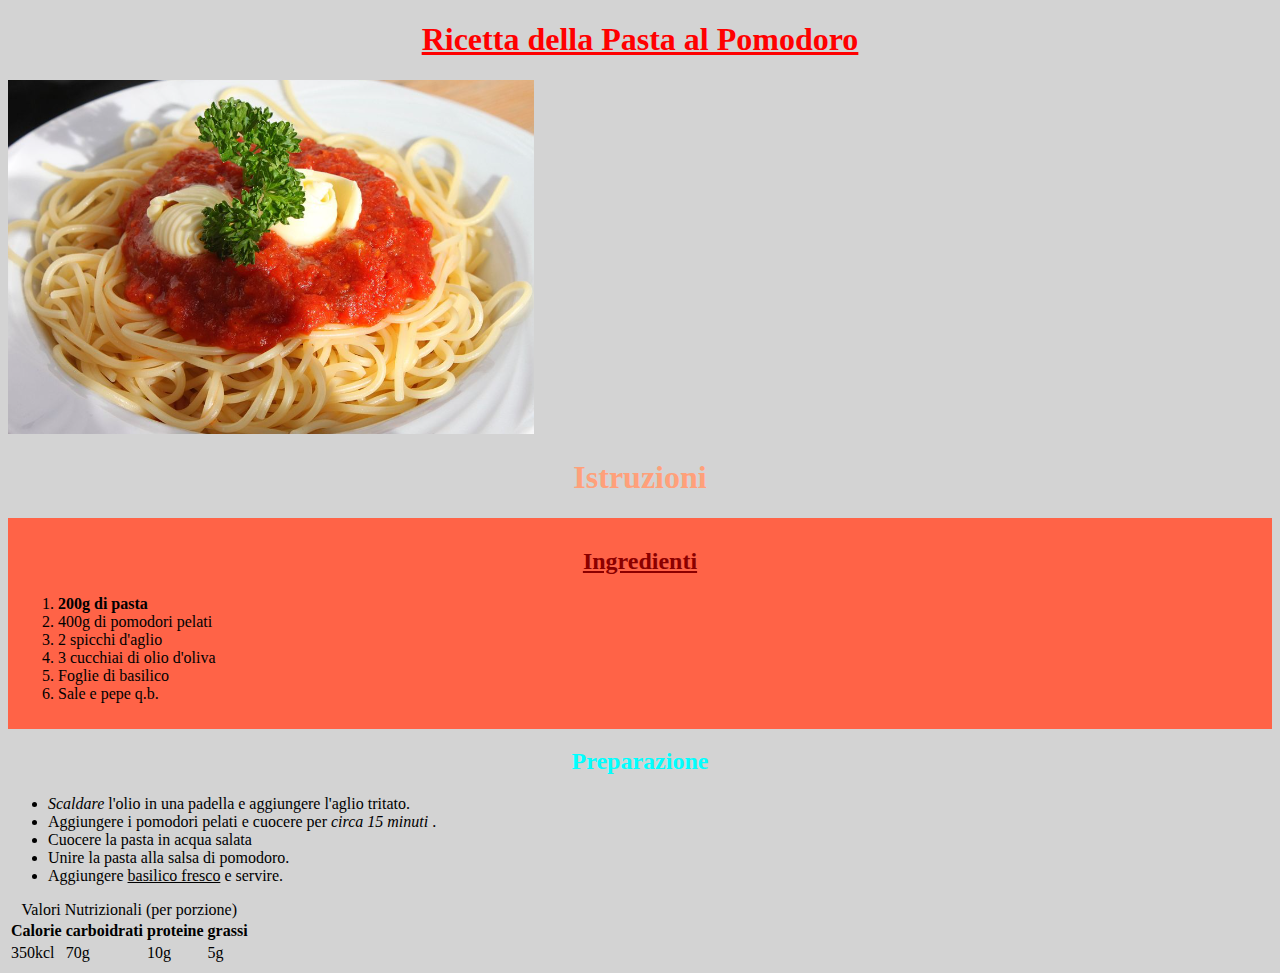
<file: index.html>
<!DOCTYPE html>
<html>
<head>
<meta charset="UTF-8">
<title> Pasta al pomodoro </title>
<link rel="stylesheet" href="stile_pomodoro.css">
</head>
<body>
<body class="sfondo">
<h1 style="color:red; text-align:center;"> <u>Ricetta della Pasta al Pomodoro</u> </h1>
<img src="pasta.png">  
<h1 style="color:LightSalmon; text-align:center;"> Istruzioni </h1>
<div class="sfondo1">
<h2 style="color:DarkRed;  text-align:center;"> <u>Ingredienti</u> </h2>
<ol  "text-align:center;">
   <li><strong> 200g di pasta </strong></li>
   <li> 400g di pomodori pelati </li>
   <li> 2 spicchi d'aglio </li>
   <li> 3 cucchiai di olio d'oliva </li>
   <li> Foglie di basilico </li>
   <li> Sale e pepe q.b. </li>
   
</ol>
</div>
<div class="sezione">
<h2 style="color:aqua;  text-align:center;"> Preparazione </h2>
<ul> 
    <li> <em> Scaldare </em> l'olio in una padella e aggiungere l'aglio tritato.</li>
	<li> Aggiungere i pomodori pelati e cuocere per <em> circa 15 minuti </em>. </li>
	<li>Cuocere la pasta in acqua salata</li>
	<li>Unire la pasta alla salsa di pomodoro.</li>
	<li>Aggiungere <u>basilico fresco</u> e servire.</li>
</ul>
</div>

<table>
      <caption> Valori Nutrizionali (per porzione)</caption>
	  <tr>
      <th> Calorie </th>
      <th> carboidrati </th>
	  <th>proteine</th>
	  <th> grassi </th>
	  </tr>
	  <tr>
	      <td>350kcl</td>
		  <td>70g </td>
		  <td>10g </td>
		  <td>5g</td>
	  </tr>
	  
	  
	  



</table>




</body>

</html>
</file>
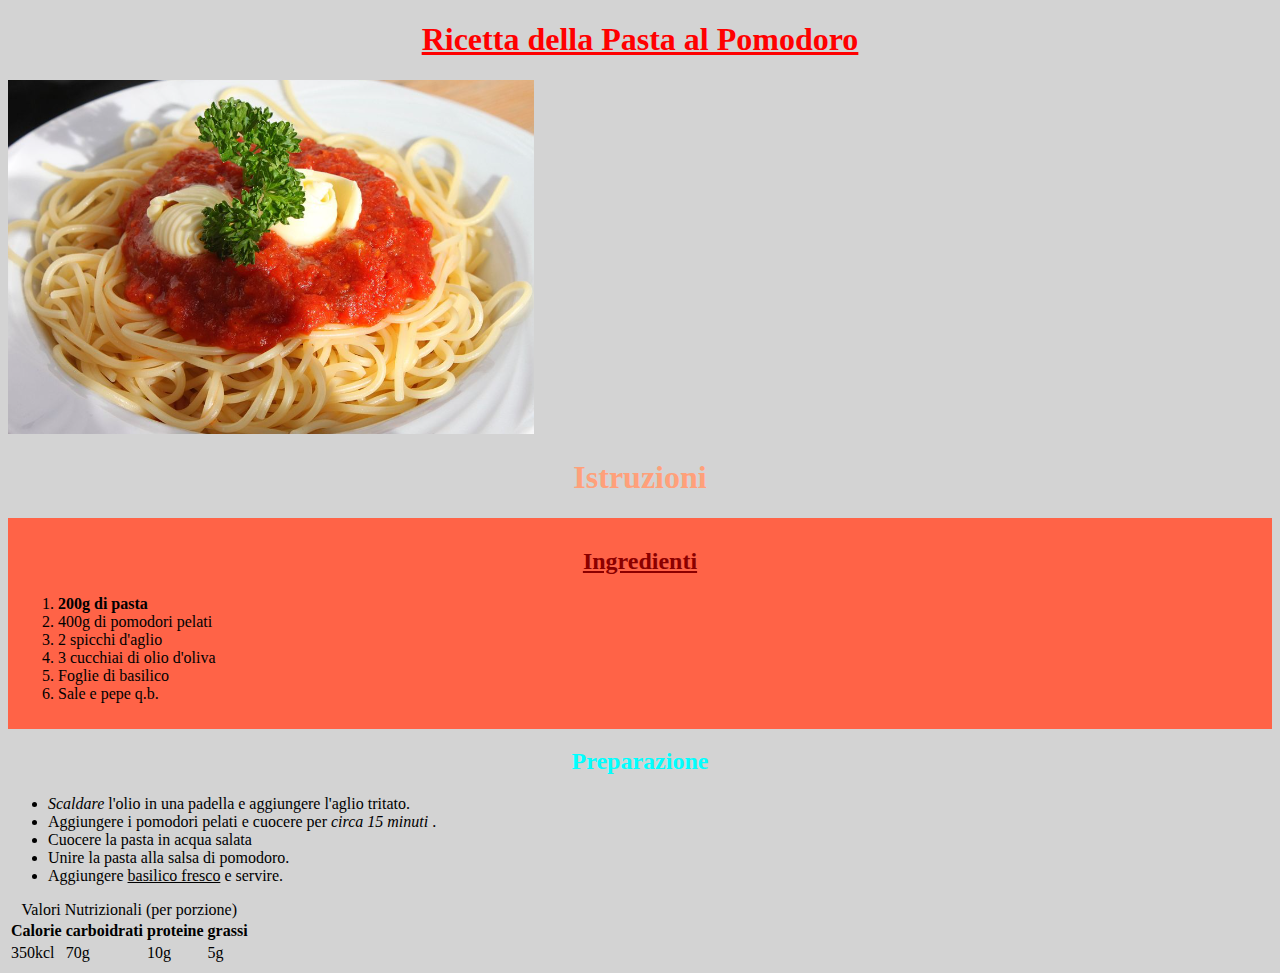
<file: verificapastaalpomodoro.html>
<!DOCTYPE html>
<html>
<head>
<meta charset="UTF-8">
<title> Pasta al pomodoro </title>
<link rel="stylesheet" href="stile_pomodoro.css">
</head>
<body>
<body class="sfondo">
<h1 style="color:red; text-align:center;"> <u>Ricetta della Pasta al Pomodoro</u> </h1>
<img src="pasta.png">  
<h1 style="color:LightSalmon; text-align:center;"> Istruzioni </h1>
<div class="sfondo1">
<h2 style="color:DarkRed;  text-align:center;"> <u>Ingredienti</u> </h2>
<ol  "text-align:center;">
   <li><strong> 200g di pasta </strong></li>
   <li> 400g di pomodori pelati </li>
   <li> 2 spicchi d'aglio </li>
   <li> 3 cucchiai di olio d'oliva </li>
   <li> Foglie di basilico </li>
   <li> Sale e pepe q.b. </li>
   
</ol>
</div>
<div class="sezione">
<h2 style="color:aqua;  text-align:center;"> Preparazione </h2>
<ul> 
    <li> <em> Scaldare </em> l'olio in una padella e aggiungere l'aglio tritato.</li>
	<li> Aggiungere i pomodori pelati e cuocere per <em> circa 15 minuti </em>. </li>
	<li>Cuocere la pasta in acqua salata</li>
	<li>Unire la pasta alla salsa di pomodoro.</li>
	<li>Aggiungere <u>basilico fresco</u> e servire.</li>
</ul>
</div>

<table>
      <caption> Valori Nutrizionali (per porzione)</caption>
	  <tr>
      <th> Calorie </th>
      <th> carboidrati </th>
	  <th>proteine</th>
	  <th> grassi </th>
	  </tr>
	  <tr>
	      <td>350kcl</td>
		  <td>70g </td>
		  <td>10g </td>
		  <td>5g</td>
	  </tr>
	  
	  
	  



</table>




</body>

</html>
</file>
<file: stile_pomodoro.css>
.sfondo { background-color:LightGray;

.sfondo1 { background-color:tomato;
           padding:10px;
		   border-color:red;
		   
.sezione { background-color:SkyBlue;
           padding:10px;
		   border-color:blue;
</file>
